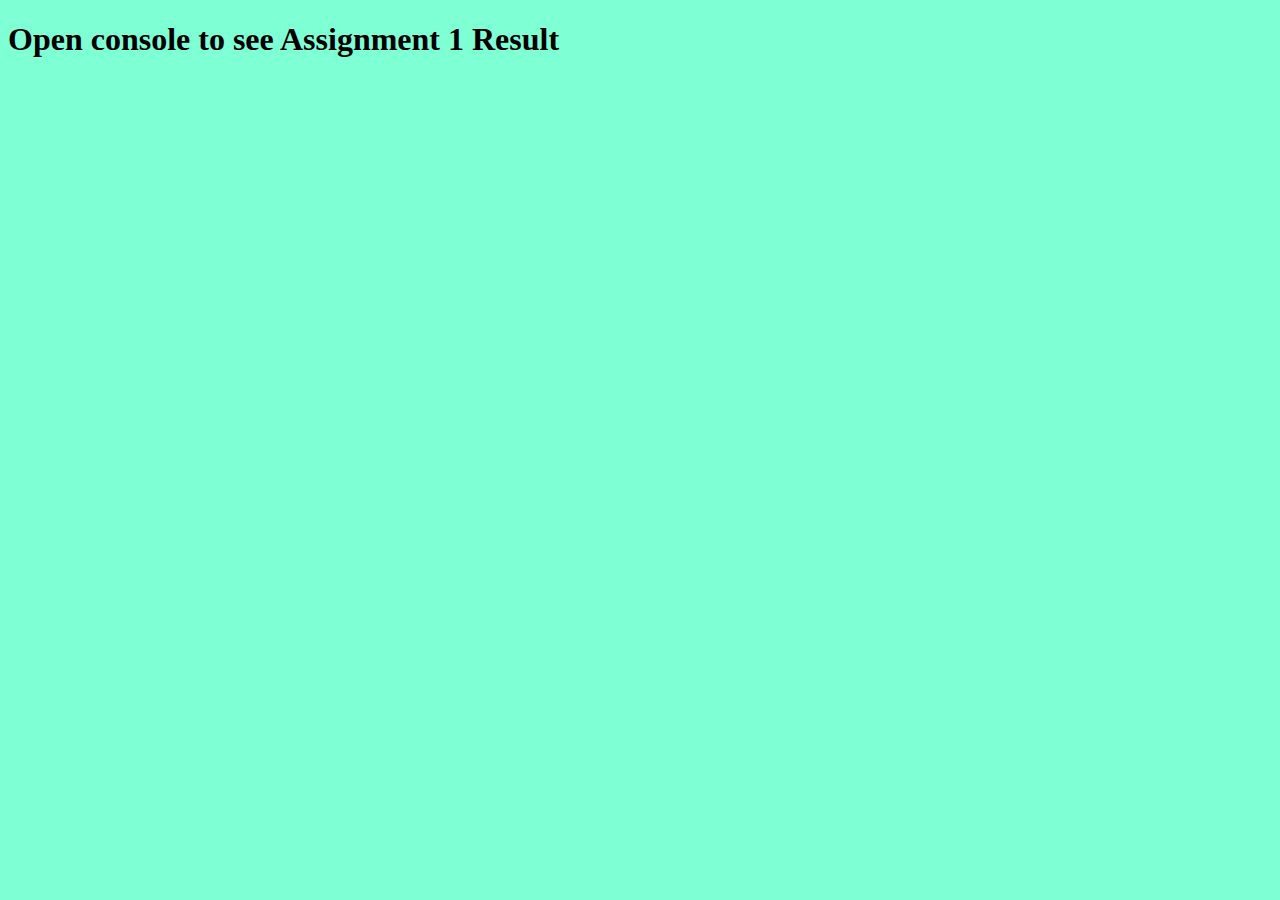
<file: JS assignments/index.html>
<!DOCTYPE html>
<html lang="en">
<head>
    <meta charset="UTF-8">
    <meta name="viewport" content="width=device-width, initial-scale=1.0">
    <title>JS Assignments</title>
    <link rel="stylesheet" href="css/style.css">
</head>
<body>
    <H1>Open console to see Assignment 1 Result</H1>
</body>
<script src="js/session2.js">

</script>
</html>
</file>
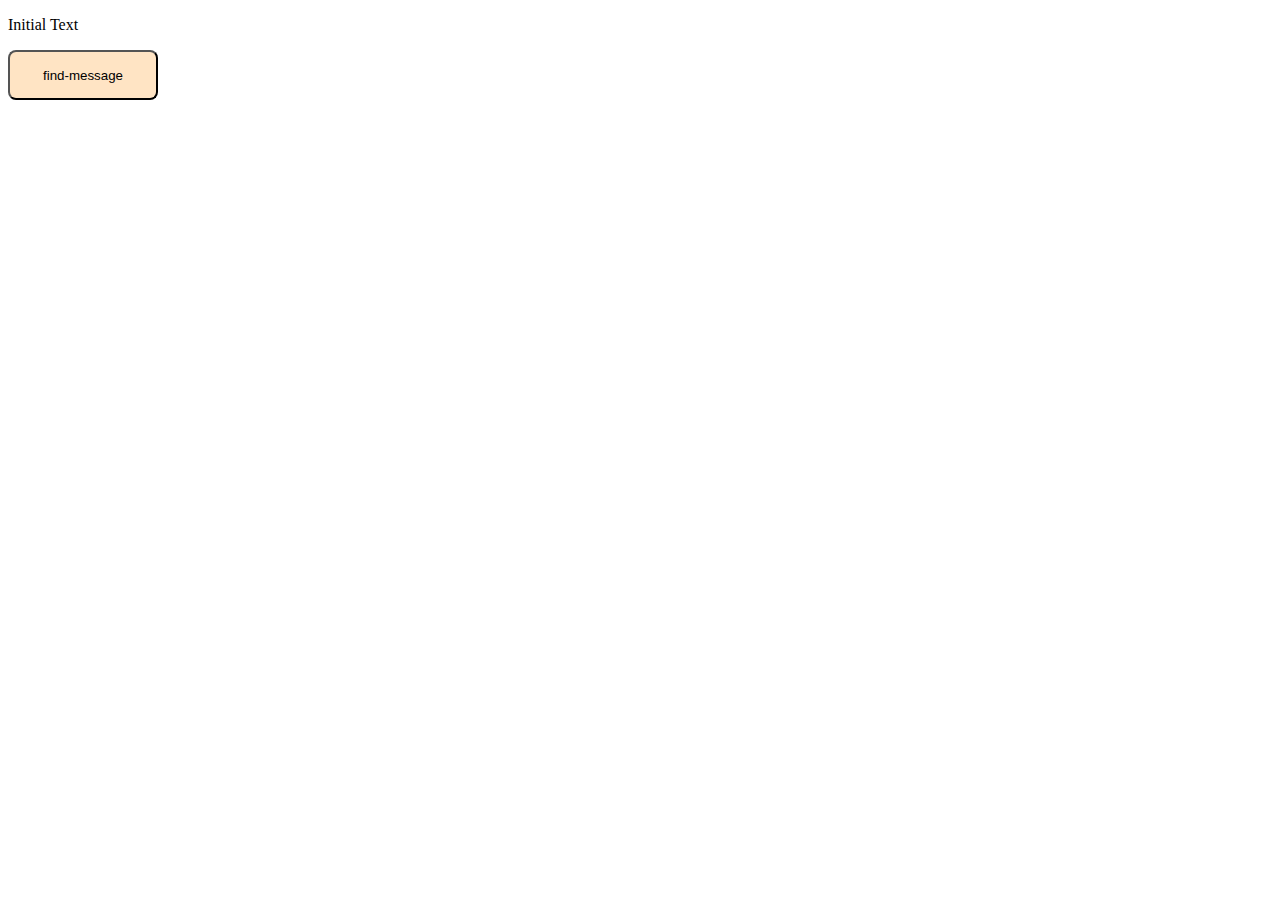
<file: JS/session5/1.html>
<!-- 1) Create an HTML file with a paragraph <p id="secret-message">Initial Text</p> and a button.
On button click, select the paragraph using getElementById and change its text to "You found the secret message!". -->
<!DOCTYPE html>
<html lang="en">
<head>
    <meta charset="UTF-8">
    <meta name="viewport" content="width=device-width, initial-scale=1.0">
    <title>Document</title>

    <style>
        button{
            color: black;
            background-color: bisque;
            width: 150px;
            height: 50px;
            border-radius: 8px;
        }
    </style>
</head>

<body>
    <p id="secret-message">Initial Text</p>
    <button id="find-message">find-message</button>
   <script>
    const p = document.getElementById("secret-message")
    const button = document.getElementById("find-message")
    button.addEventListener("click",()=>{
        p.textContent =  "You found the secret message!"
    })
   </script> 
</body>
</html>
</file>
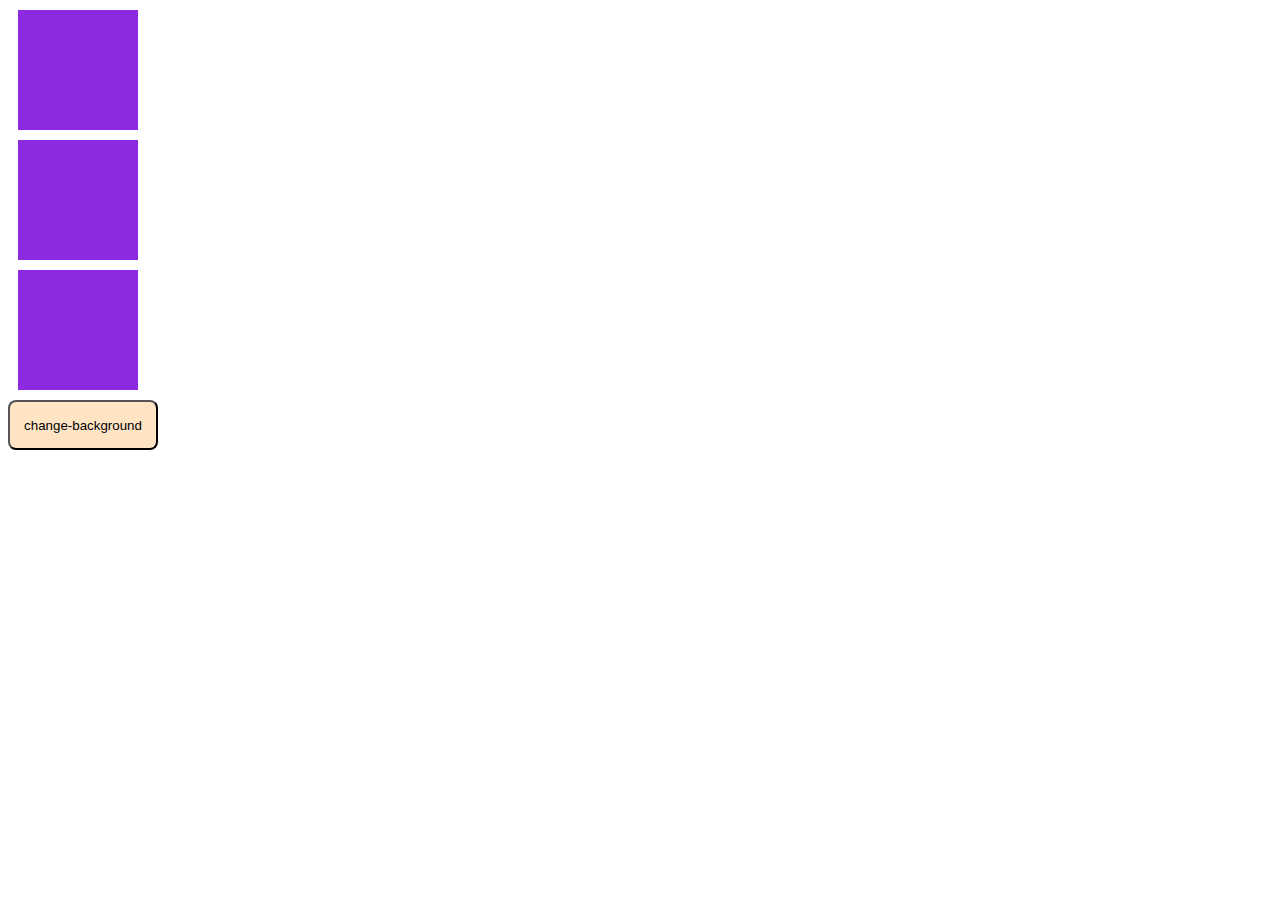
<file: JS/session5/2.html>
<!-- 2) Create three <div> elements with the class box.
Select all boxes using querySelectorAll and change the background color of each box to lightblue using forEach. -->
<!DOCTYPE html>
<html lang="en">
<head>
    <meta charset="UTF-8">
    <meta name="viewport" content="width=device-width, initial-scale=1.0">
    <title>Document</title>

    <style>
        button{
            color: black;
            background-color: bisque;
            width: 150px;
            height: 50px;
            border-radius: 8px;
        }
        .box{
            color: aquamarine;
            background-color: blueviolet;
            height: 100px;
            width: 100px;
            margin: 10px;
            padding: 10px;
        }
    </style>
</head>

<body>
    <div class="box"></div>
    <div class="box"></div>
    <div class="box"></div>
    <button id="change-background">change-background</button>

   <script>
    const box = document.querySelectorAll(".box")
    const button = document.querySelector("#change-background")
    
    button.addEventListener("click",()=>{
        box.forEach((e)=>{
            e.style.background = "red";
        })
    }) 

   </script> 
</body>
</html>
</file>
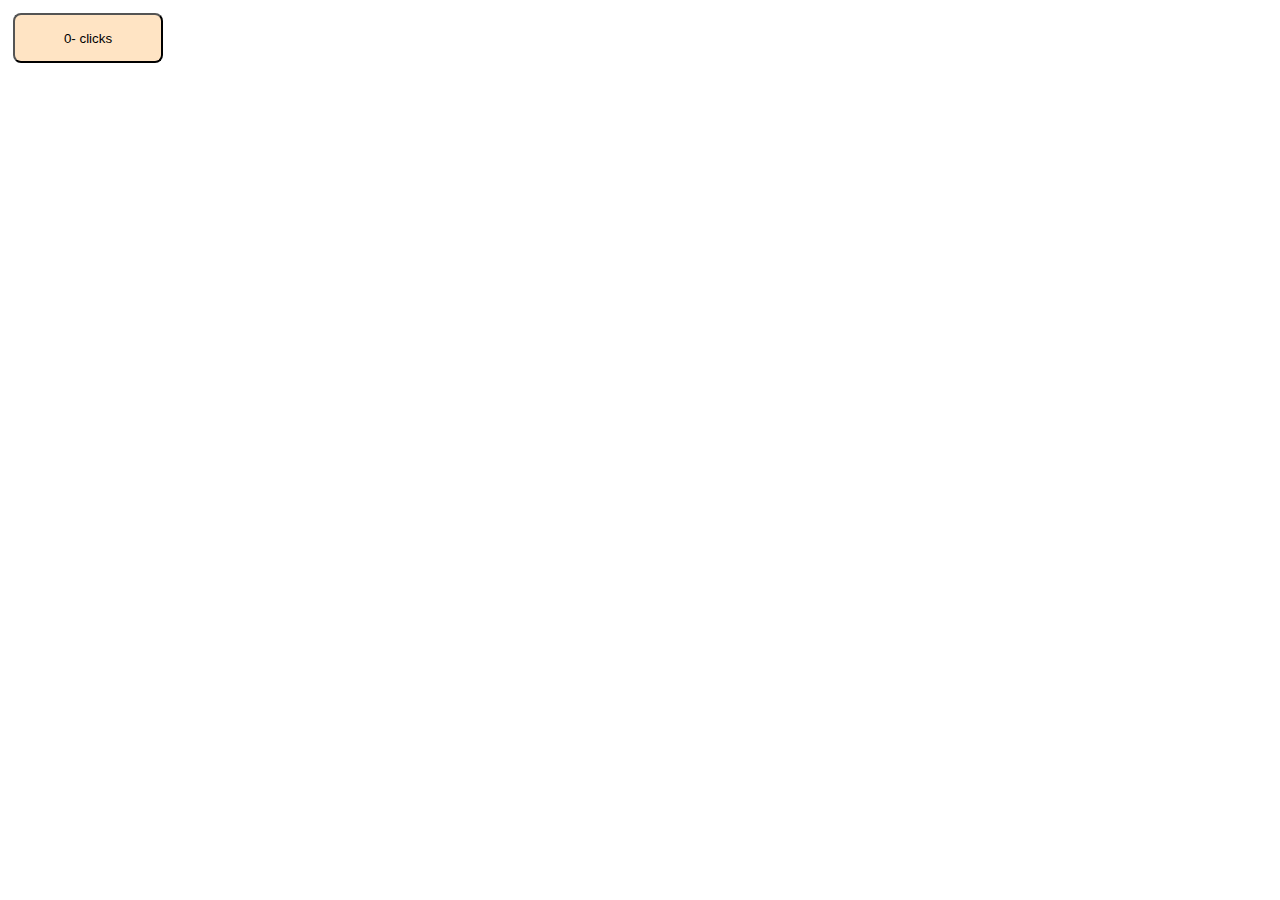
<file: JS/session5/3.html>
<!-- 3) Create a button with text "Clicks: 0".
Initialize a variable count = 0.
On each button click, increment count and update the button text accordingly. -->

<!DOCTYPE html>
<html lang="en">
<head>
    <meta charset="UTF-8">
    <meta name="viewport" content="width=device-width, initial-scale=1.0">
    <title>Document</title>
    <style>
        button{
            color: black;
            background-color: bisque;
            width: 150px;
            height: 50px;
            border-radius: 8px;
            margin: 5px;
            padding: 5px;
        }
    </style>
</head>

<body>
    <button id="Clicks">0- clicks</button>
   <script>
    const button = document.getElementById("Clicks")
    let count = 0;
    button.addEventListener("click",()=>{
        count++;
        button.textContent=`${count} clicks`
    })
   </script> 
</body>
</html>
</file>
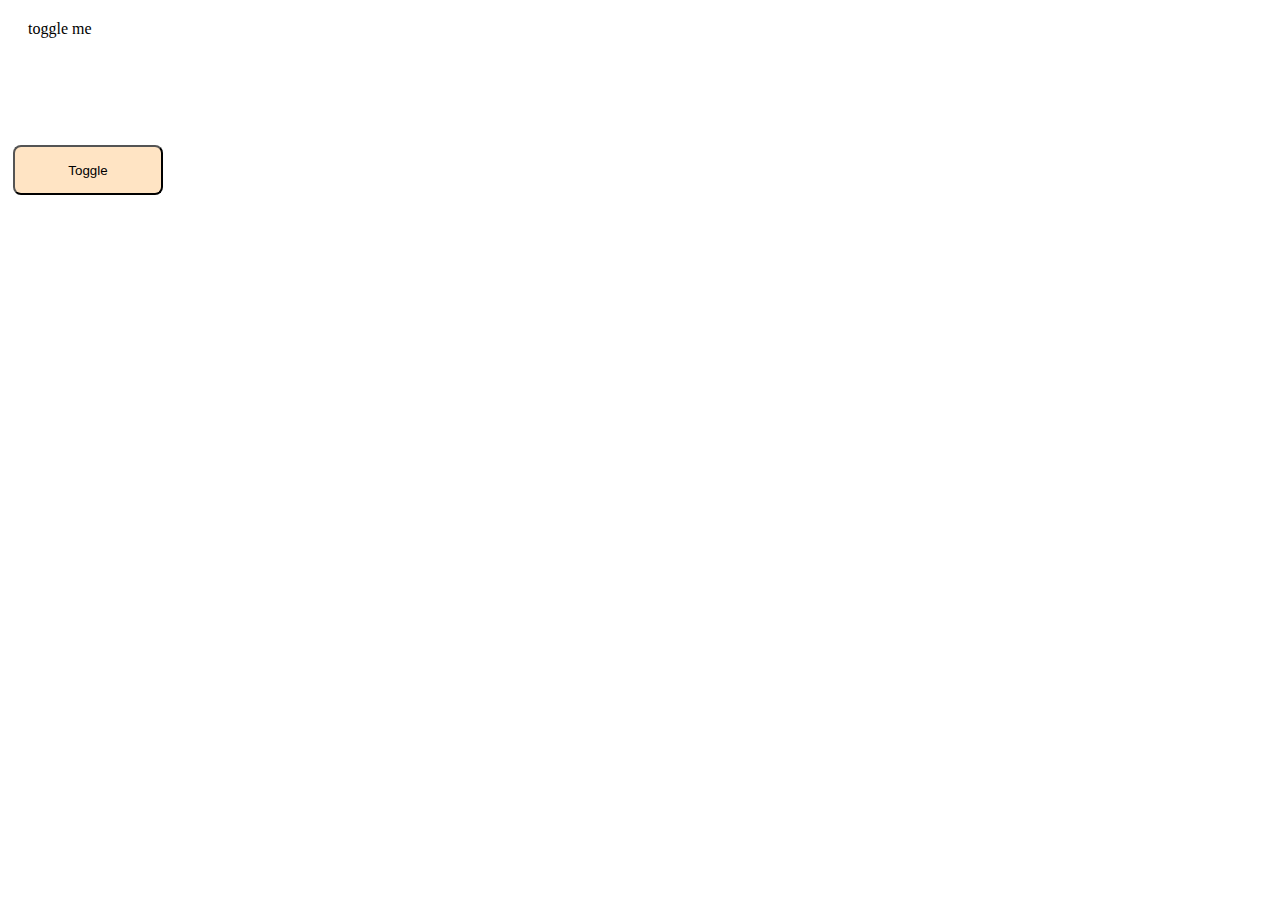
<file: JS/session5/4.html>
<!-- 4) Create a <div> with a black border and white background.
Define a CSS class .active that changes the background to green and text color to white.
On click, toggle the .active class using classList.toggle(). -->


<!DOCTYPE html>
<html lang="en">
<head>
    <meta charset="UTF-8">
    <meta name="viewport" content="width=device-width, initial-scale=1.0">
    <title>Document</title>
    <style>
        button{
            color: black;
            background-color: bisque;
            width: 150px;
            height: 50px;
            border-radius: 8px;
            margin: 5px;
            padding: 5px;
        }
        .box{
            height: 100px;
            width: 100px;
            border: 10px;
            margin: 10px;
            padding: 10px;
        }
        .active{
            background-color: green;
            color: white;
        }
    </style>
</head>

<body>
    <div class="box">toggle me</div>
    <button id="toggles">Toggle</button>
   <script>
    const button = document.querySelector("#toggles")
    const box = document.querySelector(".box")
    button.addEventListener("click",()=>{
        box.classList.toggle("active")
    })
   </script> 
</body>
</html>
</file>
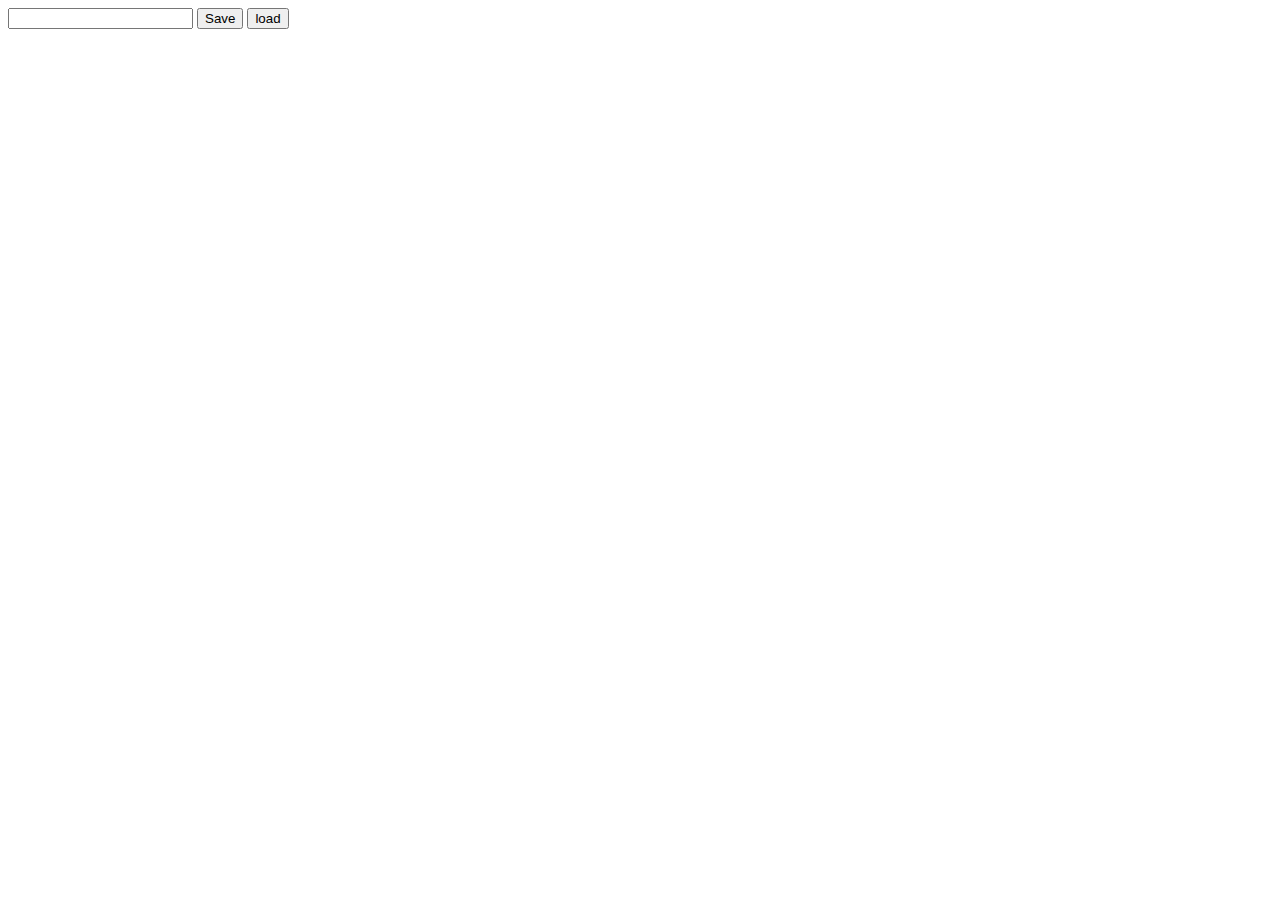
<file: JS/session9/storage.html>
<!DOCTYPE html>
<html lang="en">
<head>
    <meta charset="UTF-8">
    <meta name="viewport" content="width=device-width, initial-scale=1.0">
    <title>Document</title>
</head>
<body>
    <input type="text" name="name" id="name">
    <button class="button" id="save">Save</button>
    <button class="button" id="load">load</button>

    <script>
        const save= document.querySelector("#save")
        const load=document.querySelector("#load")
        const input = document.querySelector("#name")

        save.addEventListener("click",()=>{
            const value = input.value;
            localStorage.setItem('name', value);
            sessionStorage.setItem('name', value)
        })
        load.addEventListener("click",()=>{
            const value1 = localStorage.getItem('name')
            const value2 = sessionStorage.getItem('name')
            alert(value1)
            alert(value2)
        })

        // what happens when page refreashed? => Both storage stays
        // what happens when tab closed? =>  local storage stays and session storage gets removed
    </script>
</body>
</html>
</file>
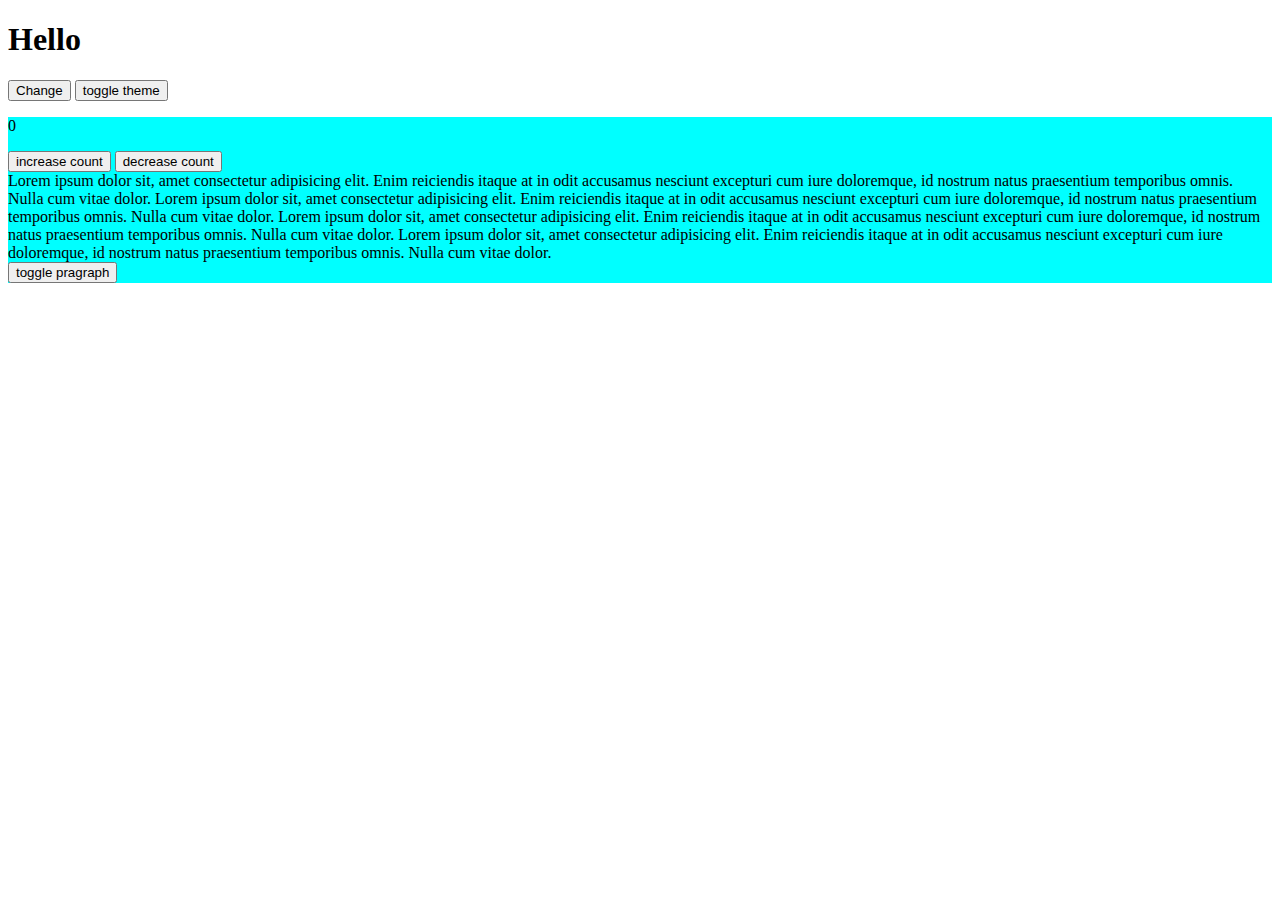
<file: JS/Practice Practical/session 5/DOM-basics.html>
<!DOCTYPE html>
<html lang="en">
<head>
    <meta charset="UTF-8">
    <meta name="viewport" content="width=device-width, initial-scale=1.0">
    <title>Document</title>
</head>
<style>
    .dark{
        background-color: black;
        color: white;
    }
    div{
        background-color: aqua;
    }
    .para_orignal{
        display: inline;
    }
    .para{
        display: none;
    }
</style>
<body>
    <h1 id="title">Hello</h1>
    <button id="btn">Change</button>
    <button id="toggle">toggle theme</button>

    <div>
        <p id="count">0</p>
        <button id="ctr_increase">increase count</button>
        <button id="ctr_decrease">decrease count</button>
    </div>

    <div>
        <p class="para_orignal">Lorem ipsum dolor sit, amet consectetur adipisicing elit. Enim reiciendis itaque at in odit accusamus nesciunt excepturi cum iure doloremque, id nostrum natus praesentium temporibus omnis. Nulla cum vitae dolor.</p>
        <p class="para_orignal">Lorem ipsum dolor sit, amet consectetur adipisicing elit. Enim reiciendis itaque at in odit accusamus nesciunt excepturi cum iure doloremque, id nostrum natus praesentium temporibus omnis. Nulla cum vitae dolor.</p>
        <p class="para_orignal">Lorem ipsum dolor sit, amet consectetur adipisicing elit. Enim reiciendis itaque at in odit accusamus nesciunt excepturi cum iure doloremque, id nostrum natus praesentium temporibus omnis. Nulla cum vitae dolor.</p>
        <p class="para_orignal">Lorem ipsum dolor sit, amet consectetur adipisicing elit. Enim reiciendis itaque at in odit accusamus nesciunt excepturi cum iure doloremque, id nostrum natus praesentium temporibus omnis. Nulla cum vitae dolor.</p>
        <br>
        <button id="para_toggle">toggle pragraph</button>
        
    </div>

    <script>
        // Task 1 — Change heading on button click
        const title= document.getElementById("title")
        const btn= document.getElementById("btn")
        btn.addEventListener("click",()=>{
            title.textContent="Welcome";
        })

        // Task 2 — Dark/Light Theme Toggle
        //classList is a property of DOM elements that lets you add, remove, toggle, and check CSS classes easily.
        // It returns a: DOMTokenList (array-like collection of classes)
        //Toggles: adds and remove given class one event
        const toggle_btn=document.querySelector("#toggle");
        toggle_btn.addEventListener("click",()=>{
            document.body.classList.toggle("dark")
        })

        // Task 3: Counter app (+ - buttons)
        const ctr_increase=document.getElementById("ctr_increase");
        const ctr_decrease=document.getElementById("ctr_decrease");
        const count=document.getElementById("count");
        let counter=0;
        ctr_increase.addEventListener("click",()=>{
            counter=counter+1;
            count.textContent = String(counter);
        })
        ctr_decrease.addEventListener("click",()=>{
            counter=counter-1;
            count.textContent = String(counter);
        })



        //Togle Paragraphs
        const para_toggle=document.querySelector("#para_toggle");
        const para=document.querySelectorAll(".para_orignal");
        para_toggle.addEventListener("click",()=>{
            para
            .forEach(p=>p.classList.toggle("para"));
        })
    </script>
</body>
</html>
</file>
<file: JS assignments/css/style.css>
body{
    background-color: aquamarine;
}
nav{
    display: flex;
}
</file>
